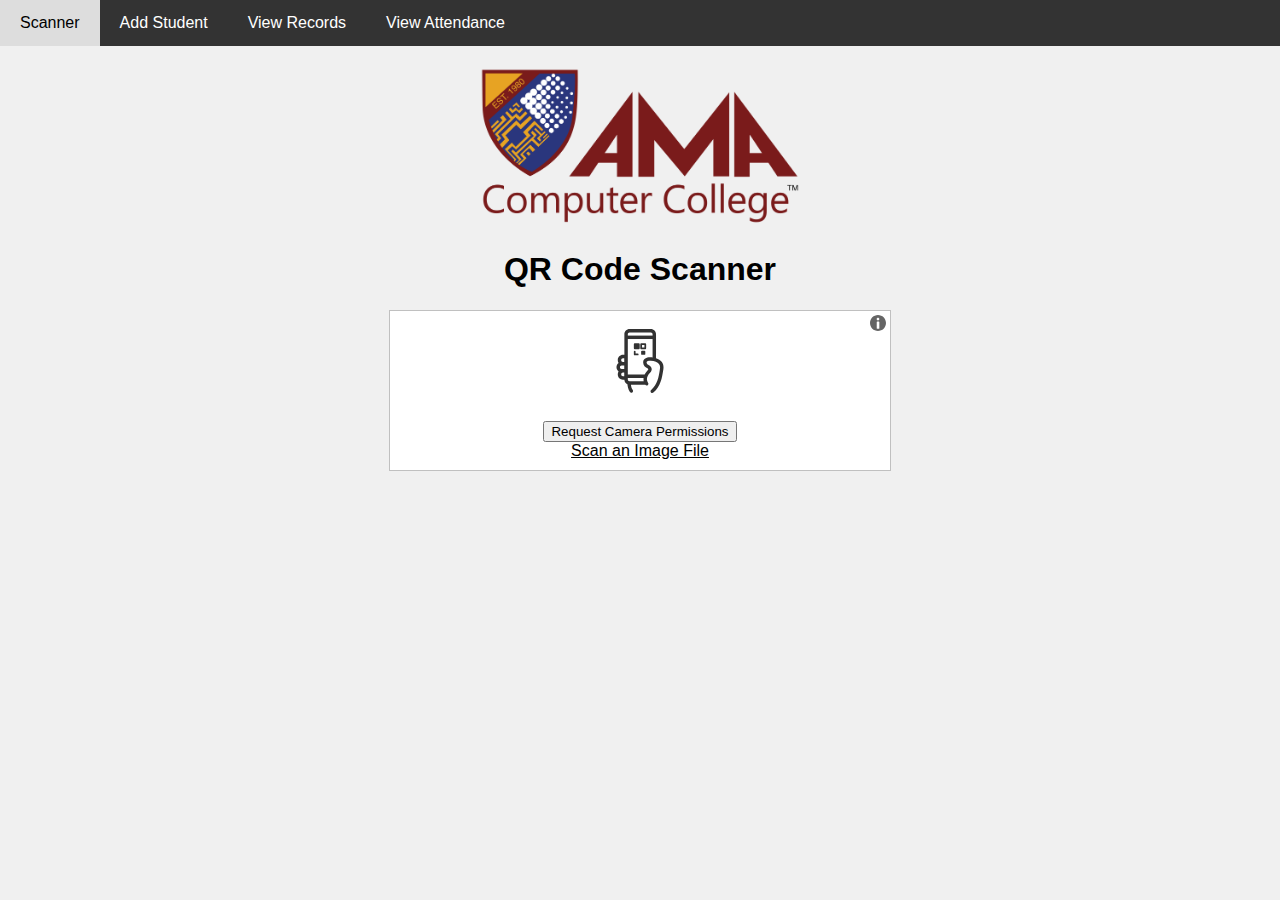
<file: index.html>
<!DOCTYPE html>
<html lang="en">
<head>
    <meta charset="UTF-8">
    <meta name="viewport" content="width=device-width, initial-scale=1.0">
    <title>QR Code Scanner</title>
    <link rel="stylesheet" href="styles/navbar_style.css">
    <script src="libs/html5-qrcode.min.js"></script>
    <style>
        #reader {
            width: 100%;
            max-width: 500px;
            margin: auto;
            padding: 20px;
            background-color: rgb(255, 255, 255);
        }
        body{
            background-color: rgb(240, 240, 240);
        }

        .image-container img{
            width: 20rem;
        }

    </style>
</head>
<body>
    <div class="navbar">
       
        <a href="index.html">Scanner</a>
        <a href="AddAttendee.php">Add Student</a>
        <a href="view_records.php">View Records</a>
        <a href="view_attendance.php">View Attendance</a>
    </div>
    <div class="container">
        <div class="image-container">
            <img src="images/ama2.png">
        </div>
        <h1>QR Code Scanner</h1>
        <div id="reader"></div>
    </div>

    <script>
        function onScanSuccess(decodedText, decodedResult) {
            console.log(`Code matched = ${decodedText}`, decodedResult);
            alert(`QR Code detected: ${decodedText}`);

            // Send the scanned data to process.php
            fetch('process.php', {
                method: 'POST',
                headers: {
                    'Content-Type': 'application/x-www-form-urlencoded',
                },
                body: new URLSearchParams({ code: decodedText })
            })
            .then(response => {
                if (response.redirected) {
                    window.location.href = response.url;
                } else {
                    return response.text().then(data => {
                        console.log(data);
                        alert(data); // Display server response
                    });
                }
            })
            .catch(error => {
                console.error('Error:', error);
                alert('Error: ' + error);
            });

            html5QrcodeScanner.clear();
        }

        function onScanFailure(error) {
            // Handle scan failure, currently we do nothing
        }

        const html5QrcodeScanner = new Html5QrcodeScanner(
            "reader", { fps: 10, qrbox: 250 }, /* verbose= */ false);
        html5QrcodeScanner.render(onScanSuccess, onScanFailure);
    </script>
</body>
</html>
</file>
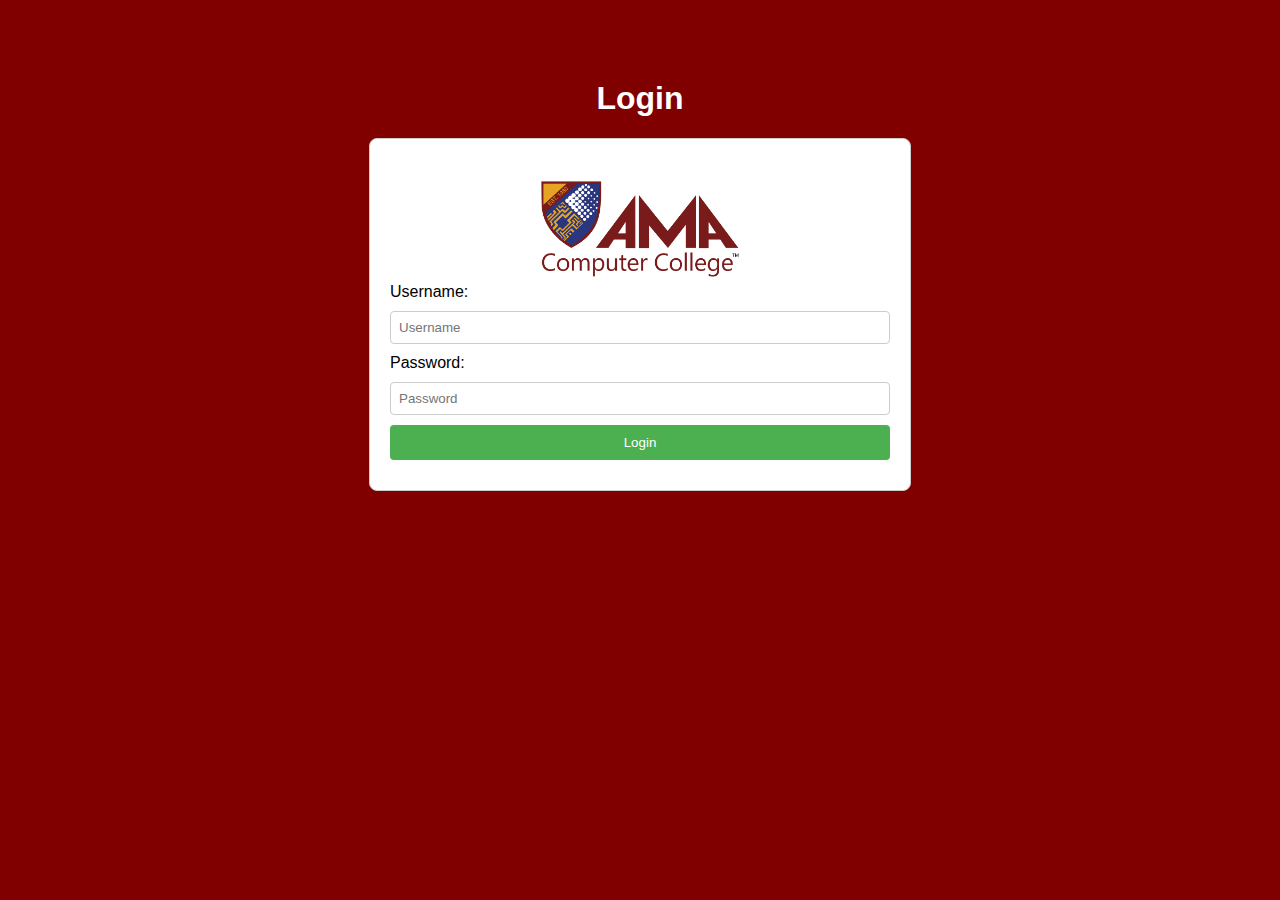
<file: login.html>
<!DOCTYPE html>
<html lang="en">
<head>
    <meta charset="UTF-8">
    <meta name="viewport" content="width=device-width, initial-scale=1.0">
    <title>Login Form</title>
    <link rel="stylesheet" href="styles/navbar_style.css">
    <style>
    body{
        background-color: #800000;
    }
    h1{
        margin-top: 5rem;
        text-align: center;
        color: white;
    }
    form {
        background-color: white;
        max-width: 500px;
        margin: 20px auto;
        padding: 20px;
        border: 1px solid #ccc;
        border-radius: 8px;
        font-family: Arial, sans-serif;
        display: flex;
        flex-direction: column;
    }
    label, select, input {
        display: block;
        margin-bottom: 10px;
    }
    input[type="submit"], input[type="button"]{
        padding: 10px 20px;
        background-color: #4CAF50;
        color: white;
        border: none;
        border-radius: 4px;
        cursor: pointer;
        float: left;
        margin-right: 10px;
    }
    form input[type="submit"]{
        width: 100%;
    }
    input[type="submit"]:hover, input[type="submit"]:hover {
        background-color: #45a049;
    }
    input[type="text"], input[type="date"] ,input[type="password"] {
        width: 100%;
        padding: 8px;
        box-sizing: border-box;
        border: 1px solid #ccc;
        border-radius: 4px;
    }

    .image-preview {
        margin-top: 10px;
        text-align: center;
    }
    .image-preview img {
        max-width: 200px;
        max-height: 200px;
        margin-top: 10px;
    }
    </style>
</head>
<body>
        <h1>Login</h1>
        <form action="login.php" method="post">
            <div class="image-preview" id="image-preview">
                <img src="images/ama2.png" alt="">
            </div>
            <label for="username">Username:</label>
            <input type="text" name="username" placeholder="Username" required>

            <label for="password">Password:</label>
            <input type="password" name="password" placeholder="Password" required>
            
            <input type="submit" value="Login">
        </form>   
</body>
</html>
</file>
<file: styles/navbar_style.css>
body {
    font-family: Arial, sans-serif;
    margin: 0;
    padding: 0;
}
.navbar {
    overflow: hidden;
    background-color: #333;
}
.navbar a {
    float: left;
    display: block;
    color: white;
    text-align: center;
    padding: 14px 20px;
    text-decoration: none;
}
.navbar a:hover {
    background-color: #ddd;
    color: black;
}
.container {
    text-align: center;
    margin-top: 20px;
}

.username-label{
    float: right;
    color: white;
}
</file>
